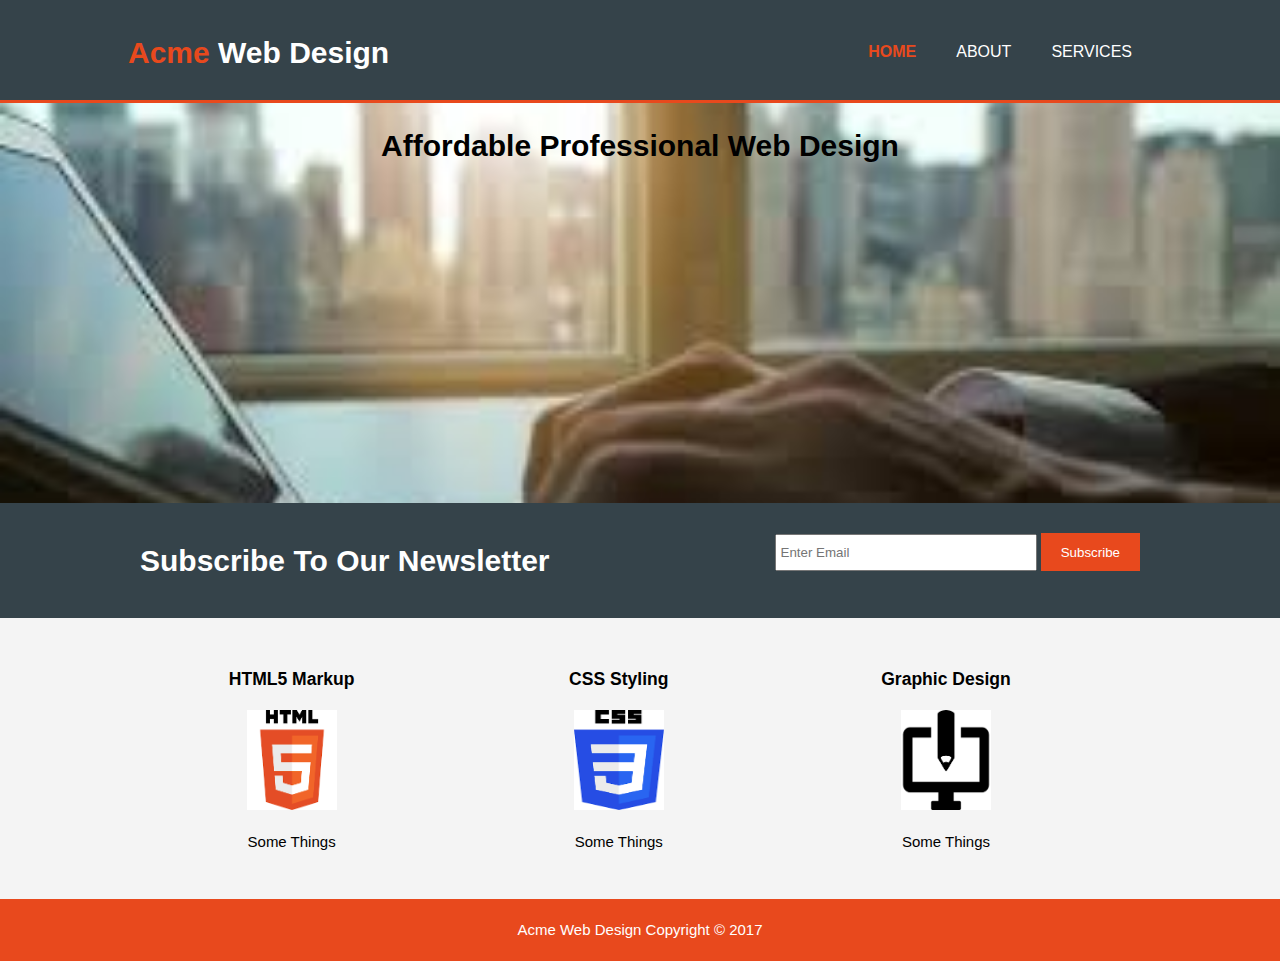
<file: index.html>
<!DOCTYPE html>
<html lang="en">
<head>
    <meta charset="UTF-8">
    <meta name="viewport" content="width=device-width, initial-scale=1.0">
    <meta name="description" content="Affordable and professional web design">
    <meta name="keywords" content="web design, affordable web design, professional web design">
    <title>Acme Web Design | Welcome</title>
    <link rel="stylesheet" href="./css/style.css">
</head>
<body>
    <header>
        <div class="container">
            <div id="branding">
                <h1><span class="highlight">Acme</span> Web Design</h1>
            </div>
            <nav>
                <ul>
                    <li class="current"><a href="index.html">Home</a></li>
                    <li><a href="about.html">About</a></li>
                    <li><a href="services.html">Services</a></li>
                </ul>
            </nav>
        </div>
    </header>

    <section id="showcase">
        <div class="container">
            <h1>Affordable Professional Web Design</h1>
            <p></p>
        </div>

    </section>

    <section id="newsletter">
            <div class="container">
                <h1>Subscribe To Our Newsletter</h1>
                <form>
                    <input type="email" placeholder="Enter Email">
                    <button type="submit" class="button_1">Subscribe</button>
                </form>
            </div>
    
    </section>

    <section id="boxes">
        <div class="container">
            <div class="box">
                <h3>HTML5 Markup</h3>
                <img src="./img/htmlLogo.png">
                <p>Some Things</p>
            </div>
            <div class="box">
                <h3>CSS Styling</h3>
                <img src="./img/cssLogo.png">
                <p>Some Things</p>
            </div>
            <div class="box">
                <h3>Graphic Design</h3>
                <img src="./img/graphicLogo.png">
                <p>Some Things</p>
            </div>
        </div>
    </section>

    <footer>Acme Web Design Copyright &COPY; 2017</footer>


</body>
</html>
</file>
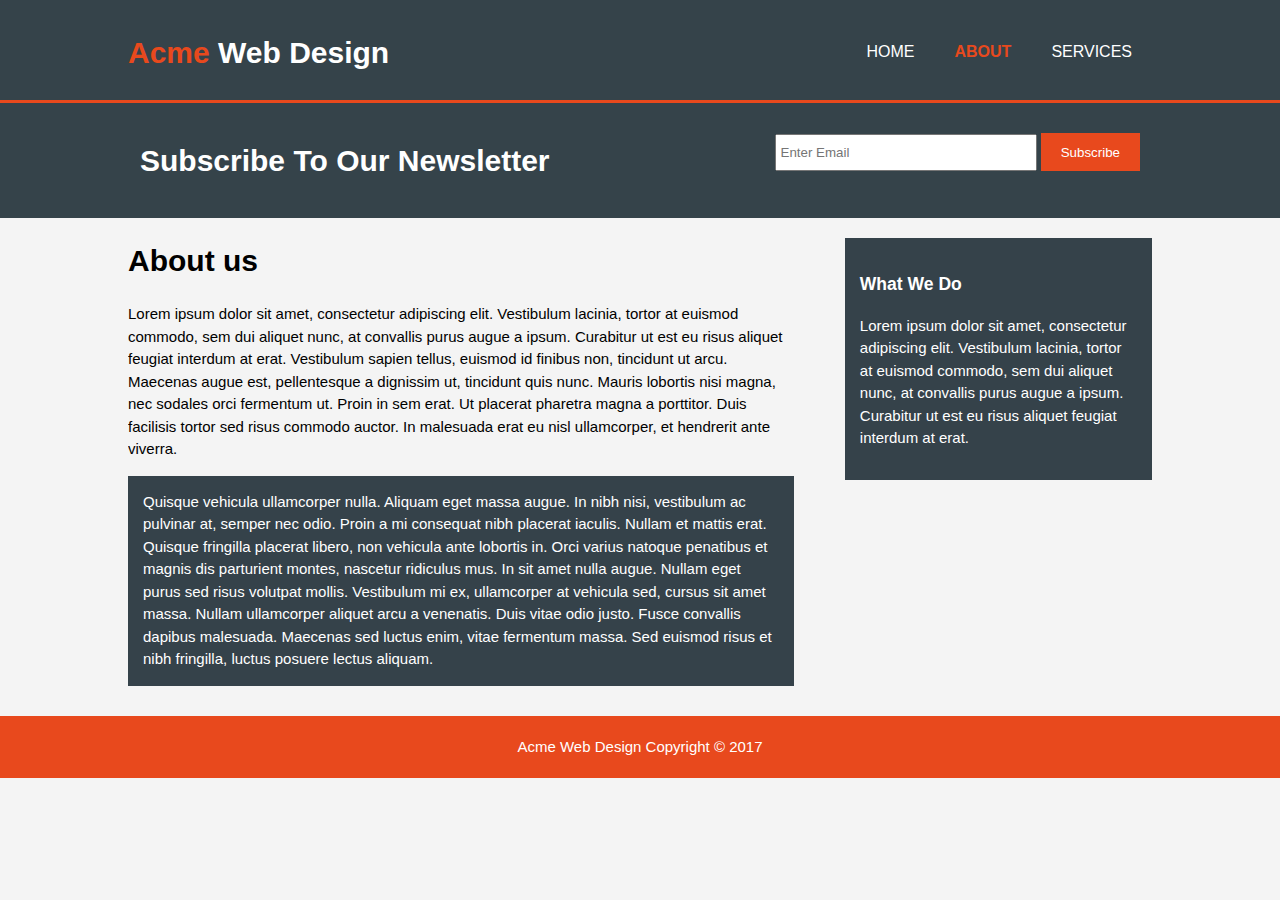
<file: about.html>
<!DOCTYPE html>
<html lang="en">
<head>
    <meta charset="UTF-8">
    <meta name="viewport" content="width=device-width, initial-scale=1.0">
    <meta name="description" content="Affordable and professional web design">
    <meta name="keywords" content="web design, affordable web design, professional web design">
    <title>Acme Web Design | About</title>
    <link rel="stylesheet" href="./css/style.css">
</head>
<body>
    <header>
        <div class="container">
            <div id="branding">
                <h1><span class="highlight">Acme</span> Web Design</h1>
            </div>
            <nav>
                <ul>
                    <li><a href="index.html">Home</a></li>
                    <li class="current"><a href="about.html">About</a></li>
                    <li><a href="services.html">Services</a></li>
                </ul>
            </nav>
        </div>
    </header>


    <section id="newsletter">
            <div class="container">
                <h1>Subscribe To Our Newsletter</h1>
                <form>
                    <input type="email" placeholder="Enter Email">
                    <button type="submit" class="button_1">Subscribe</button>
                </form>
            </div>
    
    </section>

    <section id="main">
        <div class="container">
            <article id="main-col">
                <h1 class="page-title">About us</h1>
                <p>
                    Lorem ipsum dolor sit amet, consectetur adipiscing elit. Vestibulum lacinia, tortor at euismod commodo, sem dui aliquet nunc, at convallis purus augue a ipsum. Curabitur ut est eu risus aliquet feugiat interdum at erat. Vestibulum sapien tellus, euismod id finibus non, tincidunt ut arcu. Maecenas augue est, pellentesque a dignissim ut, tincidunt quis nunc. Mauris lobortis nisi magna, nec sodales orci fermentum ut. Proin in sem erat. Ut placerat pharetra magna a porttitor. Duis facilisis tortor sed risus commodo auctor. In malesuada erat eu nisl ullamcorper, et hendrerit ante viverra.
                </p>
                <p class="dark">
                    Quisque vehicula ullamcorper nulla. Aliquam eget massa augue. In nibh nisi, vestibulum ac pulvinar at, semper nec odio. Proin a mi consequat nibh placerat iaculis. Nullam et mattis erat. Quisque fringilla placerat libero, non vehicula ante lobortis in. Orci varius natoque penatibus et magnis dis parturient montes, nascetur ridiculus mus. In sit amet nulla augue. Nullam eget purus sed risus volutpat mollis. Vestibulum mi ex, ullamcorper at vehicula sed, cursus sit amet massa. Nullam ullamcorper aliquet arcu a venenatis. Duis vitae odio justo. Fusce convallis dapibus malesuada. Maecenas sed luctus enim, vitae fermentum massa. Sed euismod risus et nibh fringilla, luctus posuere lectus aliquam.
                </p>
            </article>

            <aside id="sidebar">
                <div class="dark">
                <h3>What We Do</h3>
                <p>Lorem ipsum dolor sit amet, consectetur adipiscing elit. Vestibulum lacinia, tortor at euismod commodo, sem dui aliquet nunc, at convallis purus augue a ipsum. Curabitur ut est eu risus aliquet feugiat interdum at erat.</p>
                </div>
            </aside>
        </div>
    </section>

    <footer>Acme Web Design Copyright &COPY; 2017</footer>


</body>
</html>
</file>
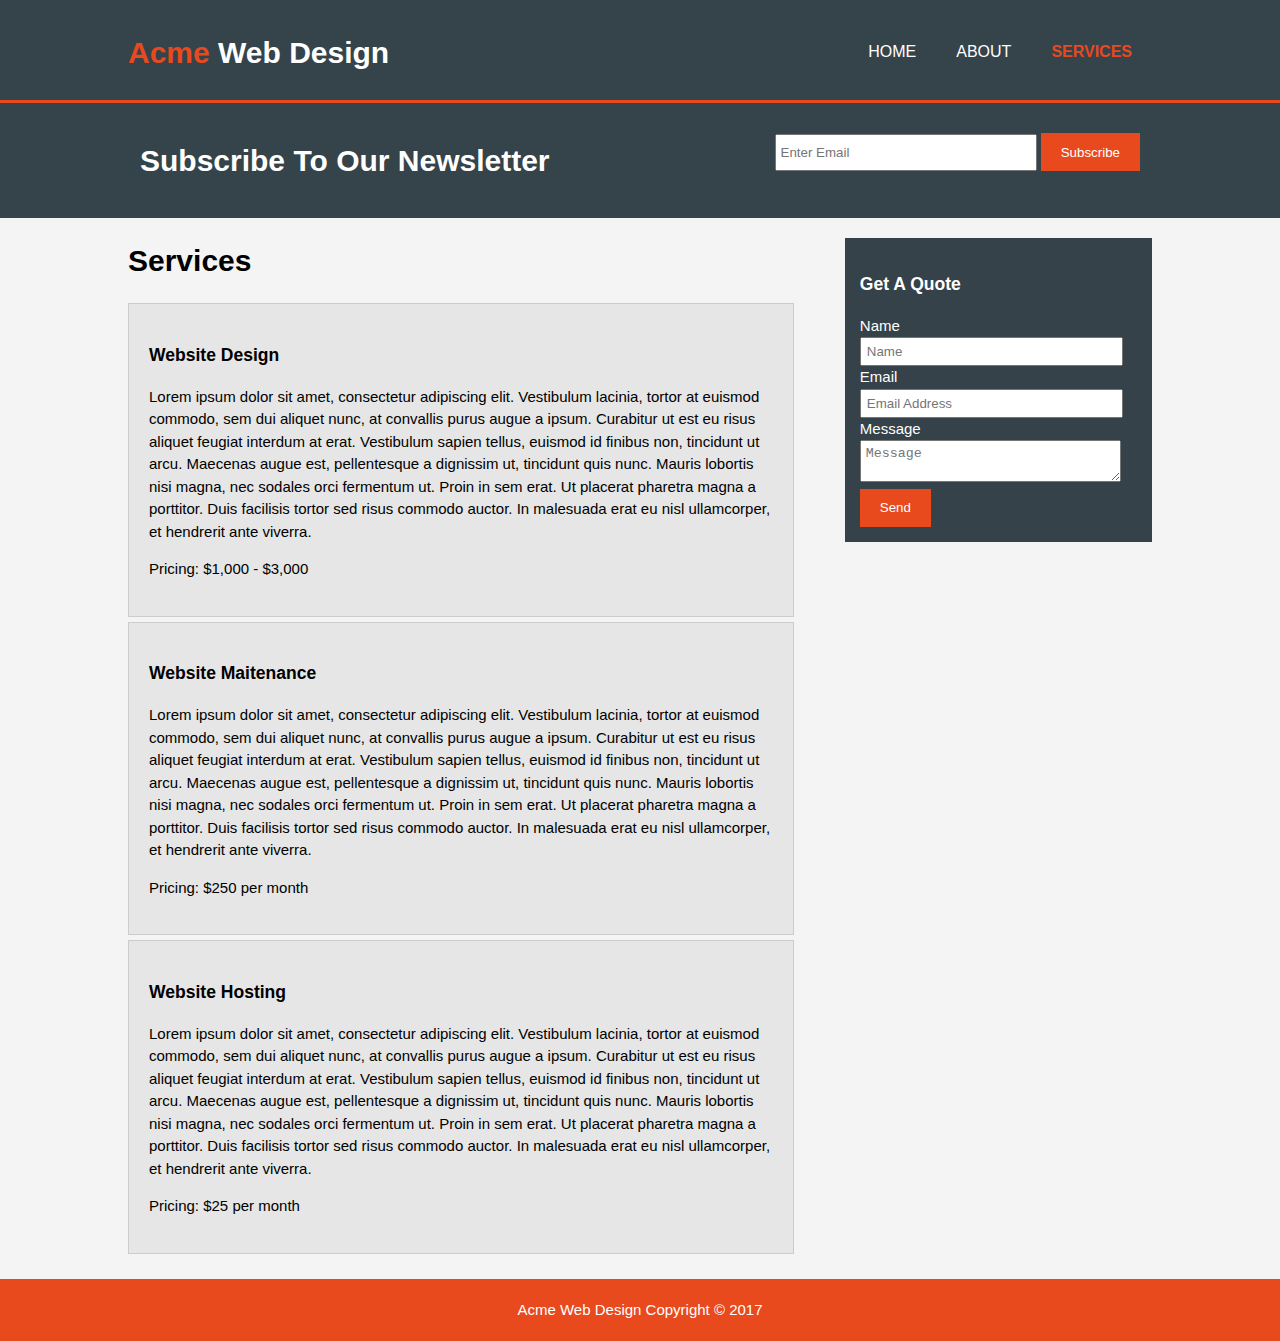
<file: services.html>
<!DOCTYPE html>
<html lang="en">
<head>
    <meta charset="UTF-8">
    <meta name="viewport" content="width=device-width, initial-scale=1.0">
    <meta name="description" content="Affordable and professional web design">
    <meta name="keywords" content="web design, affordable web design, professional web design">
    <title>Acme Web Design | Services</title>
    <link rel="stylesheet" href="./css/style.css">
</head>
<body>
    <header>
        <div class="container">
            <div id="branding">
                <h1><span class="highlight">Acme</span> Web Design</h1>
            </div>
            <nav>
                <ul>
                    <li><a href="index.html">Home</a></li>
                    <li><a href="about.html">About</a></li>
                    <li class="current"><a href="services.html">Services</a></li>
                </ul>
            </nav>
        </div>
    </header>


    <section id="newsletter">
            <div class="container">
                <h1>Subscribe To Our Newsletter</h1>
                <form>
                    <input type="email" placeholder="Enter Email">
                    <button type="submit" class="button_1">Subscribe</button>
                </form>
            </div>
    
    </section>

    <section id="main">
        <div class="container">
            <article id="main-col">
                <h1 class="page-title">Services</h1>
                <ul id="services">
                    <li>
                        <h3>Website Design</h3>
                        <p>Lorem ipsum dolor sit amet, consectetur adipiscing elit. Vestibulum lacinia, tortor at euismod commodo, sem dui aliquet nunc, at convallis purus augue a ipsum. Curabitur ut est eu risus aliquet feugiat interdum at erat. Vestibulum sapien tellus, euismod id finibus non, tincidunt ut arcu. Maecenas augue est, pellentesque a dignissim ut, tincidunt quis nunc. Mauris lobortis nisi magna, nec sodales orci fermentum ut. Proin in sem erat. Ut placerat pharetra magna a porttitor. Duis facilisis tortor sed risus commodo auctor. In malesuada erat eu nisl ullamcorper, et hendrerit ante viverra.</p>
                        <p>Pricing: $1,000 - $3,000</p>
                    </li>
                    <li>
                        <h3>Website Maitenance</h3>
                        <p>Lorem ipsum dolor sit amet, consectetur adipiscing elit. Vestibulum lacinia, tortor at euismod commodo, sem dui aliquet nunc, at convallis purus augue a ipsum. Curabitur ut est eu risus aliquet feugiat interdum at erat. Vestibulum sapien tellus, euismod id finibus non, tincidunt ut arcu. Maecenas augue est, pellentesque a dignissim ut, tincidunt quis nunc. Mauris lobortis nisi magna, nec sodales orci fermentum ut. Proin in sem erat. Ut placerat pharetra magna a porttitor. Duis facilisis tortor sed risus commodo auctor. In malesuada erat eu nisl ullamcorper, et hendrerit ante viverra.</p>
                        <p>Pricing: $250 per month</p>
                    </li>
                    <li>
                        <h3>Website Hosting</h3>
                        <p>Lorem ipsum dolor sit amet, consectetur adipiscing elit. Vestibulum lacinia, tortor at euismod commodo, sem dui aliquet nunc, at convallis purus augue a ipsum. Curabitur ut est eu risus aliquet feugiat interdum at erat. Vestibulum sapien tellus, euismod id finibus non, tincidunt ut arcu. Maecenas augue est, pellentesque a dignissim ut, tincidunt quis nunc. Mauris lobortis nisi magna, nec sodales orci fermentum ut. Proin in sem erat. Ut placerat pharetra magna a porttitor. Duis facilisis tortor sed risus commodo auctor. In malesuada erat eu nisl ullamcorper, et hendrerit ante viverra.</p>
                        <p>Pricing: $25 per month</p>
                    </li>
                </ul>
            </article>

            <aside id="sidebar">
                <div class="dark">
                <h3>Get A Quote</h3>
                <form class="quote">
                    <div>
                        <label>Name</label><br>
                        <input type="text" placeholder="Name">
                    </div>
                    <div>
                        <label>Email</label><br>
                        <input type="email" placeholder="Email Address">
                    </div>
                    <div>
                        <label>Message</label><br>
                        <textarea placeholder="Message"></textarea>
                    </div>
                    <button class="button_1" type="submit">Send</button>
                </form>
            </aside>
        </div>
    </section>

    <footer>Acme Web Design Copyright &COPY; 2017</footer>


</body>
</html>
</file>
<file: css/style.css>
body{
    font: 15px/1.5 Arial, Helvetica, sans-serif;
    padding:0;
    margin:0;
    background-color:#f4f4f4;
}

/* Global */
.container{
    width:80%;
    margin:auto;
    overflow:hidden;
}

ul{
    margin:0;
    padding:0;
}

.button_1{
    height:38px;
    background:#e8491d;
    border:0px;
    padding-left: 20px;
    padding-right: 20px;
    color:#ffffff;

}

.dark{
    padding:15px;
    background:#35424a;
    color:#ffffff;
    margin-top:10px;
    margin-bottom:10px;
}

/* Header */
header{
    background:#35434a;
    color:#ffffff;
    padding-top:30px;
    min-height: 70px;
    border-bottom:#e8491d 3px solid;
}

header a{
    color:#ffffff;
    text-decoration: none;
    text-transform: uppercase;
    font-size:16px;
}


header li{
    float:left;
    display:inline;
    padding: 0 20px 0 20px;
}

header #branding{
    float:left;
}

header #branding h1{
    margin:0;
}

header nav{
    float:right;
    margin-top:10px;
}

header .highlight, header .current a{
    color:#e8491d;
    font-weight:bold;
}

header a:hover{
    color:#cccccc;
    font-weight:bold;
}


/* Showcase */
#showcase{
    min-height:400px;
    min-width:100%;
    background:url('../img/showcase1.jpeg') no-repeat 0px;
    background-size: 100%;
    text-align: center;
    width:300px;
}



#showcase p{
    font-size:20px;
}

/* Newsletter */
#newsletter{
    padding:15px;
    color:#ffffff;
    background:#35434a
}

#newsletter h1{
    float:left;
}

#newsletter form{
    float:right;
    margin-top:15px;
}

#newsletter input[type="email"]{
    padding:4px;
    height:25px;
    width:250px;
}

/* Boxes */
#boxes{
    margin-top:20px;
}

#boxes .box{
    float:left;
    text-align: center;
    width:30%;
    padding:10px;
}

#boxes .box img{
    width:90px;
    height:100px;
}

footer{
    padding:20px;
    margin-top:20px;
    color:#ffffff;
    background-color: #e8491d;
    text-align: center;
}

/* Sidebar */
aside#sidebar{
    float: right;
    width:30%;
    margin-top:10px;
}

aside#sidebar .quote input, aside#sidebar .quote textarea{
    width:90%;
    padding:5px;
}

/* Main-col */
article#main-col{
    float:left;
    width:65%
}

/* Services */
ul#services li{
    list-style: none;
    padding:20px;
    border: #cccccc solid 1px;
    margin-bottom:5px;
    background:#e6e6e6
}


/* Media Queries */
@media(max-width: 768px){
    header #branding,
    header nav,
    header nav li,
    #newsletter h1,
    #newsletter form,
    #boxes .box,
    article#main-col,
    aside#sidebar
    {
        float:none;
        text-align: center;
        width:100%;
    }

    header{
        padding-bottom:20px;
    }

    #showcase h1{
        margin-top:40px;
    }

    #newsletter button, quote button{
        display: block;
        width:100%;
    }

    #newsletter form input[type="email"]{
        width:100%;
        margin-bottom: 5px;
    }
}
</file>
